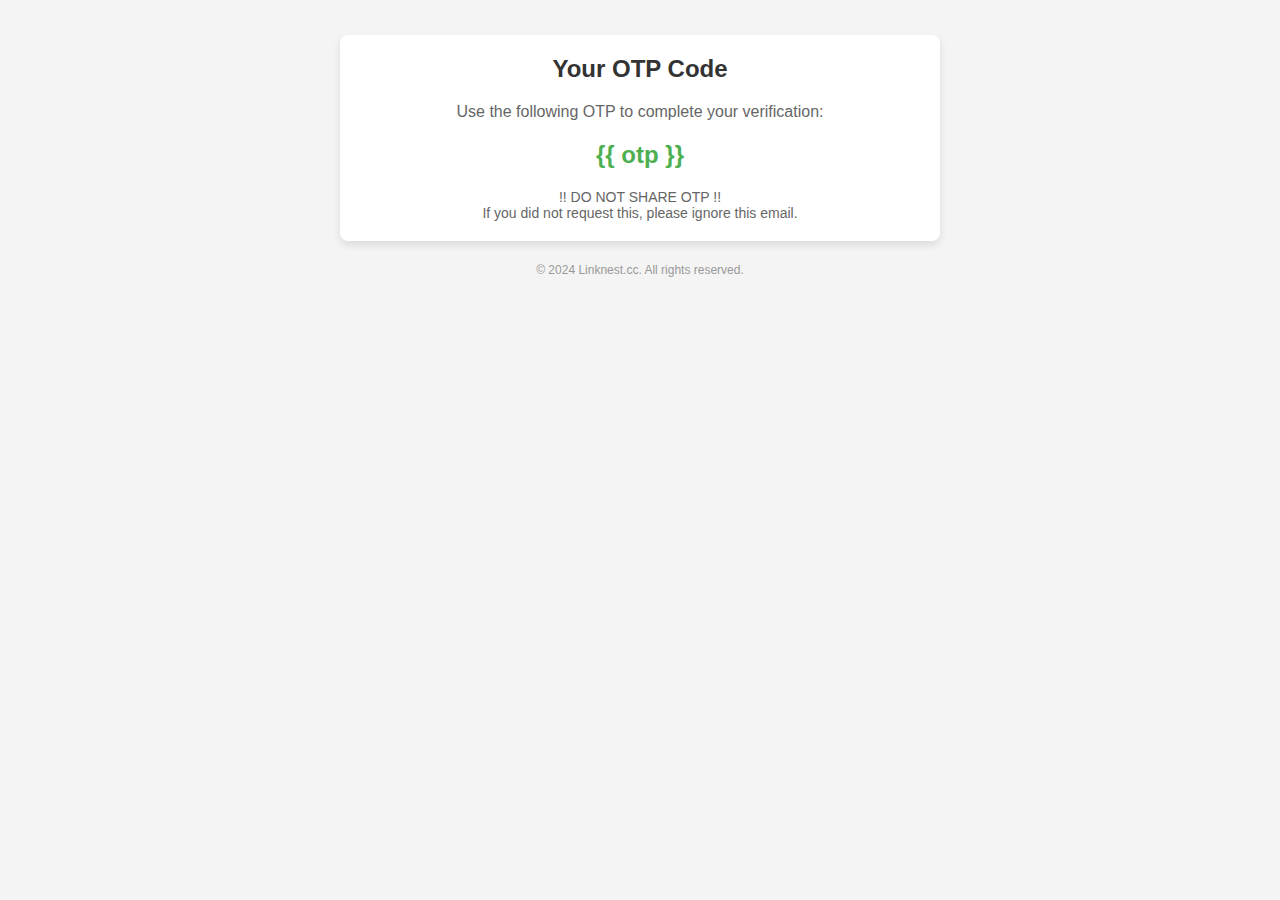
<file: templates/otp_email_template.html>
<!-- otp_email_template.html -->
<html>
<body style="font-family: Arial, sans-serif; background-color: #f4f4f4; margin: 0; padding: 0;">
    <table width="100%" bgcolor="#f4f4f4" cellpadding="0" cellspacing="0" border="0" style="padding-top: 35px;">
        <tr>
            <td>
                <table align="center" width="600px" cellpadding="0" cellspacing="0" border="0" style="background-color: #ffffff; padding: 20px; border-radius: 8px; box-shadow: 0 4px 8px rgba(0, 0, 0, 0.1);">
                    <tr>
                        <td style="text-align: center;">
                            <h2 style="color: #333;">Your OTP Code</h2>
                            <p style="font-size: 16px; color: #666;">Use the following OTP to complete your verification:</p>
                            <p style="font-size: 24px; font-weight: bold; color: #4CAF50; margin: 20px 0;">{{ otp }}</p>
                            <p style="font-size: 14px; color: #666;">!! DO NOT SHARE OTP !! <br> If you did not request this, please ignore this email.</p>
                        </td>
                    </tr>
                </table>
                <p style="text-align: center; font-size: 12px; color: #999; padding-top: 10px;">
                    © 2024 Linknest.cc. All rights reserved.
                </p>
            </td>
        </tr>
    </table>
</body>
</html>
</file>
